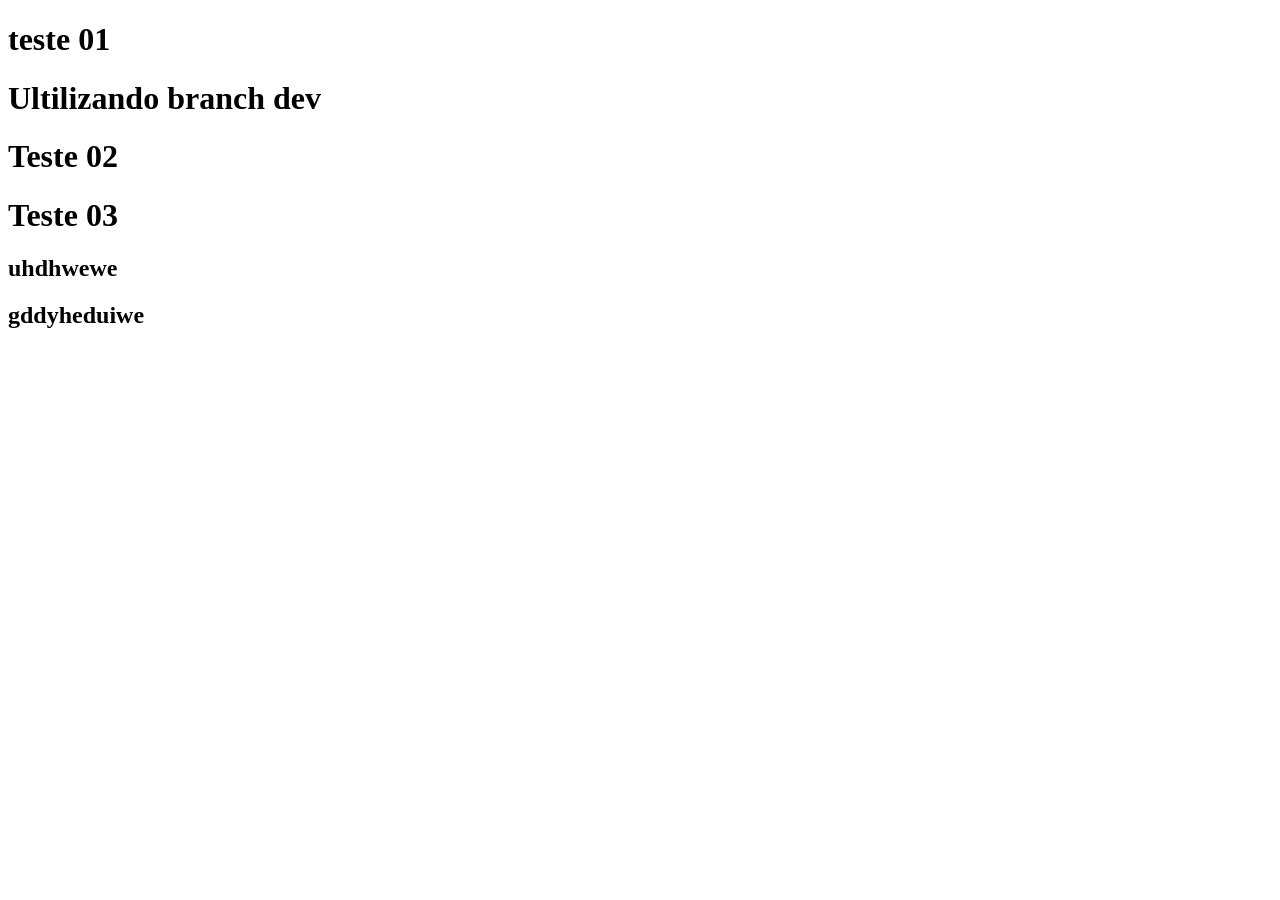
<file: index.html>
<!DOCTYPE html>
<html lang="en">
<head>
    <meta charset="UTF-8">
    <meta name="viewport" content="width=device-width, initial-scale=1.0">
    <title>Document</title>
</head>
<body>
  <h1> teste 01</h1>  
  <h1>Ultilizando branch dev</h1>
<h1>Teste 02</h1>
<h1>Teste 03</h1>
<h2>uhdhwewe</h2>
<h2>gddyheduiwe</h2>
</body>
</ht
</file>
